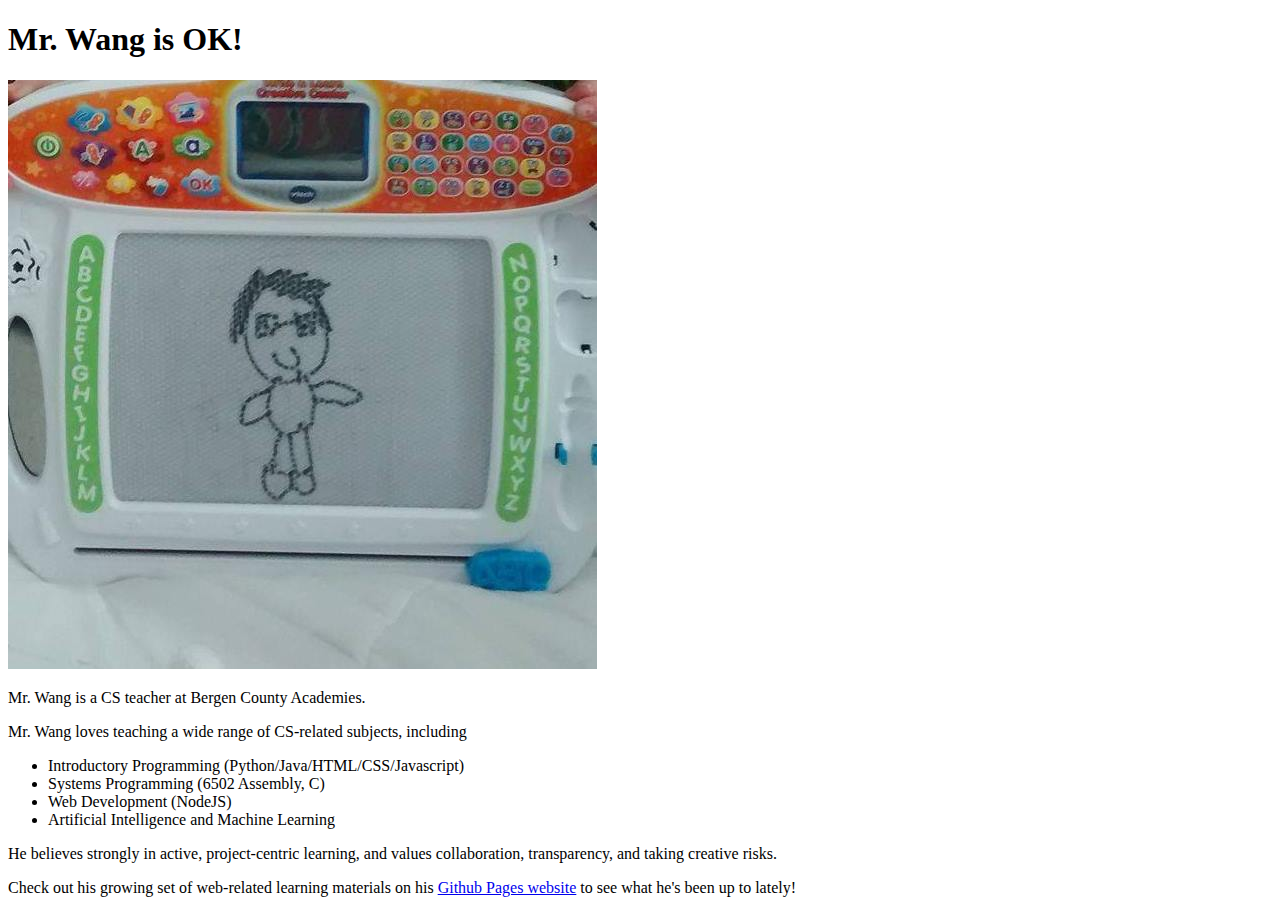
<file: index.html>
<!DOCTYPE html>
<!-- saved from url=(0068)https://atcs-wang.github.io/learnweb/basicstyling/index-starter.html -->
<html><!-- Template adapted from MDN's example at https://mdn.github.io/beginner-html-site-styled/ -->
<head>
    <meta http-equiv="Content-Type" content="text/html; charset=UTF-8">
    
    <title>My personal page</title>

   <link href="sty.e.css" rel="stylesheet"type="text/html; charset=UTF-8"
</head>

<body>
<h1>Mr. Wang is OK!</h1>
    <img src="./index_files/portrait.jpg" alt="A stunning portrait of Mr. Wang." title="Really captures the hair.">

    <p class="bold">Mr. Wang is a CS teacher at Bergen County Academies.</p>

    <p class="bold">Mr. Wang loves teaching a wide range of CS-related subjects, including</p>

    <ul>
        <!-- changed to list in the tutorial -->
        <li>Introductory Programming (Python/Java/HTML/CSS/Javascript)</li>
        <li>Systems Programming (6502 Assembly, C)</li>
        <li>Web Development (NodeJS)</li>
        <li>Artificial Intelligence and Machine Learning</li>
    </ul>

    <p>He believes strongly in active, project-centric learning, and values collaboration, transparency, and taking
        creative risks.</p>

    <p id="plug">Check out his growing set of web-related learning materials on his <a href="https://atcs-wang.github.io/learnweb/">Github Pages website</a> to see what he's been up to
        lately!</p>


<div class="coolbox"  id="dji-sru-busy-state">

</div><dji-sru-distraction></dji-sru-distraction>
<div dji-sru-rewordify-popup="true"><div class="dji-sru-close-btn">

</div><div dji-sru-rewordify-body="true" tabindex="0">
    <div dji-non-draggable="true"></div>
</div><div class="dji-geom-ctrl-resize-top">

</div><div class="dji-geom-ctrl-resize-bottom">

</div><div class="dji-geom-ctrl-resize-left"></div>
<div class="dji-geom-ctrl-resize-right">

</div>
<div class="dji-geom-ctrl-resize-top-left">

</div>
<div class="dji-geom-ctrl-resize-top-right"></div>
<div class="dji-geom-ctrl-resize-bottom-right"></div>
<div class="dji-geom-ctrl-resize-bottom-left"></div>
<div class="geomCtrlContainerOverlay"></div></div><div dji-sru-rewordify-popup="true"><div class="dji-sru-close-btn"></div><div dji-sru-rewordify-body="true" tabindex="0"><div dji-non-draggable="true"></div></div><div class="dji-geom-ctrl-resize-top"></div><div class="dji-geom-ctrl-resize-bottom"></div><div class="dji-geom-ctrl-resize-left"></div><div class="dji-geom-ctrl-resize-right"></div><div class="dji-geom-ctrl-resize-top-left"></div><div class="dji-geom-ctrl-resize-top-right"></div><div class="dji-geom-ctrl-resize-bottom-right"></div><div class="dji-geom-ctrl-resize-bottom-left"></div><div class="geomCtrlContainerOverlay"></div></div></body><dji-sru id="__dji_sru_components"></dji-sru><dji-sru id="__dji_sru_main_container"></dji-sru><dji-cowriter tabindex="-1"></dji-cowriter></html>
    </body>
</file>
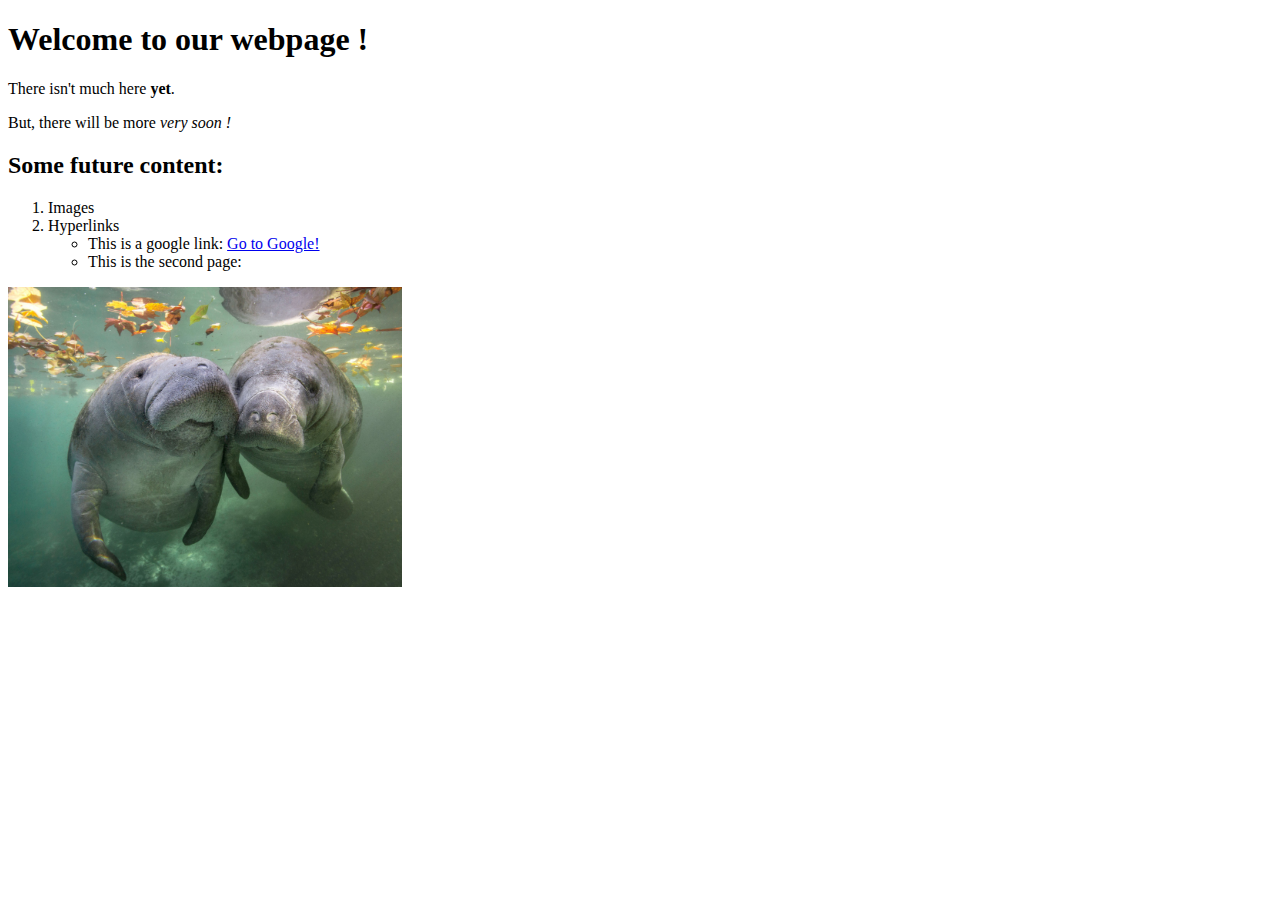
<file: firstpage.html>
<!DOCTYPE html>
<html>

<head>
    <title>Our Webpage</title>
    <meta charset="utf-8">
    <meta name="description"
          content="nothing to see here">
</head>

<body>
    <h1>Welcome to our webpage !</h1>
    <p>There isn't much here <strong>yet</strong>.</p>
    <p>But, there will be more <em>very soon !</em> </p>
    <h2>Some future content:</h2>
    <ol>
        <li>Images</li>
        <li>Hyperlinks</li>
        <ul>
            <li>This is a google link: <a href="https://google.com">Go to Google!</a></li>
            <li>This is the second page: <a href = "secondpage.html"></a></li>
        </ul>
    </ol>
    <img src="images/licensed-image.jpeg"
         height="300"
         alt="two manatees"
         title="awww">
</body>

</html>
</file>
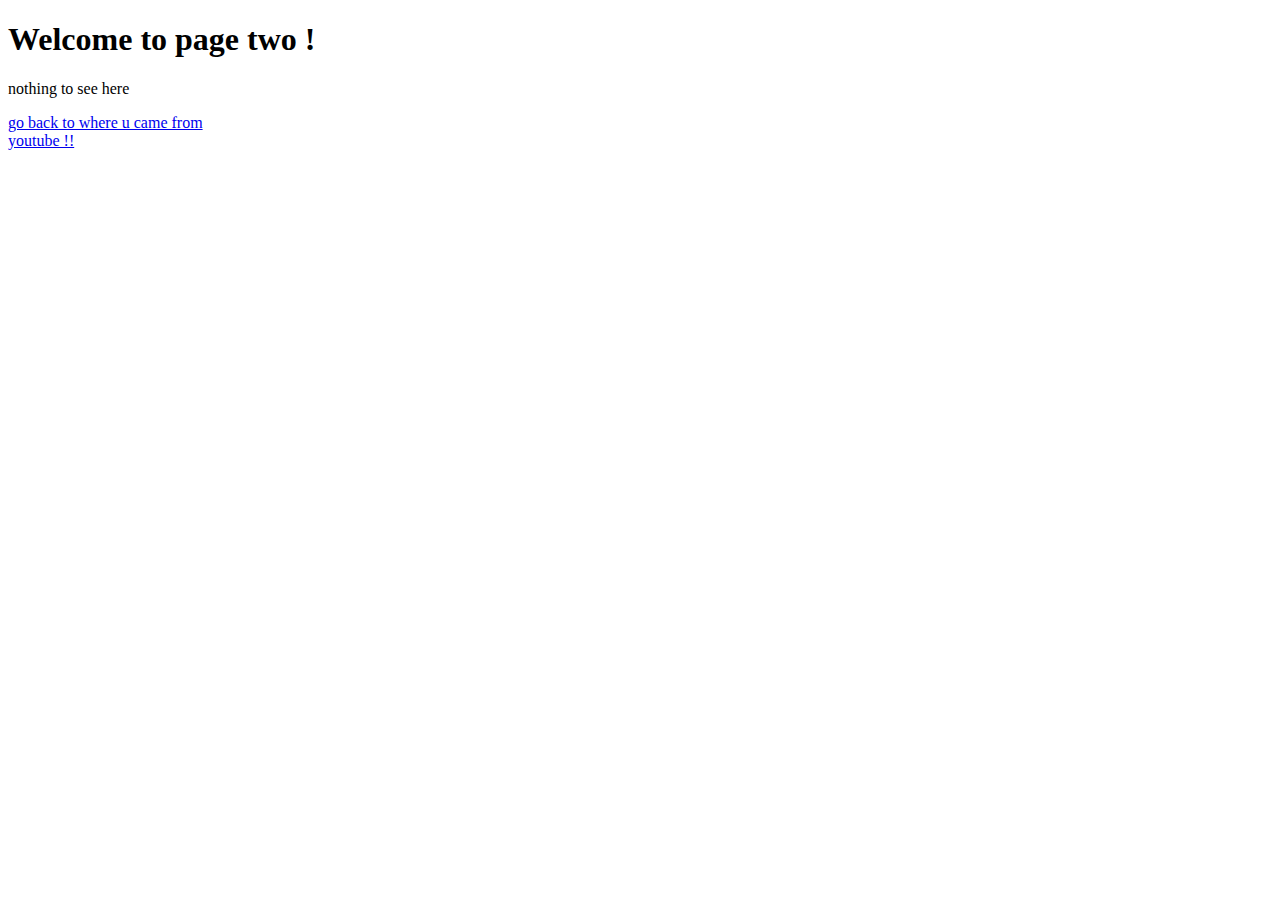
<file: secondpage.html>
<!DOCTYPE html>
<html lang="en">
<head>
    <meta charset="UTF-8">
    <meta http-equiv="X-UA-Compatible" content="IE=edge">
    <meta name="viewport" content="width=device-width, initial-scale=1.0">
    <title>Document</title>
</head>
<body>
    <h1>Welcome to page two !</h1>
    <p>nothing to see here</p>
    <li><a href="firstpage.html">go back to where u came from</a></li>
    <li><a href="https://youtube.com"> youtube !!</a></li>
</body>
</html>
</file>
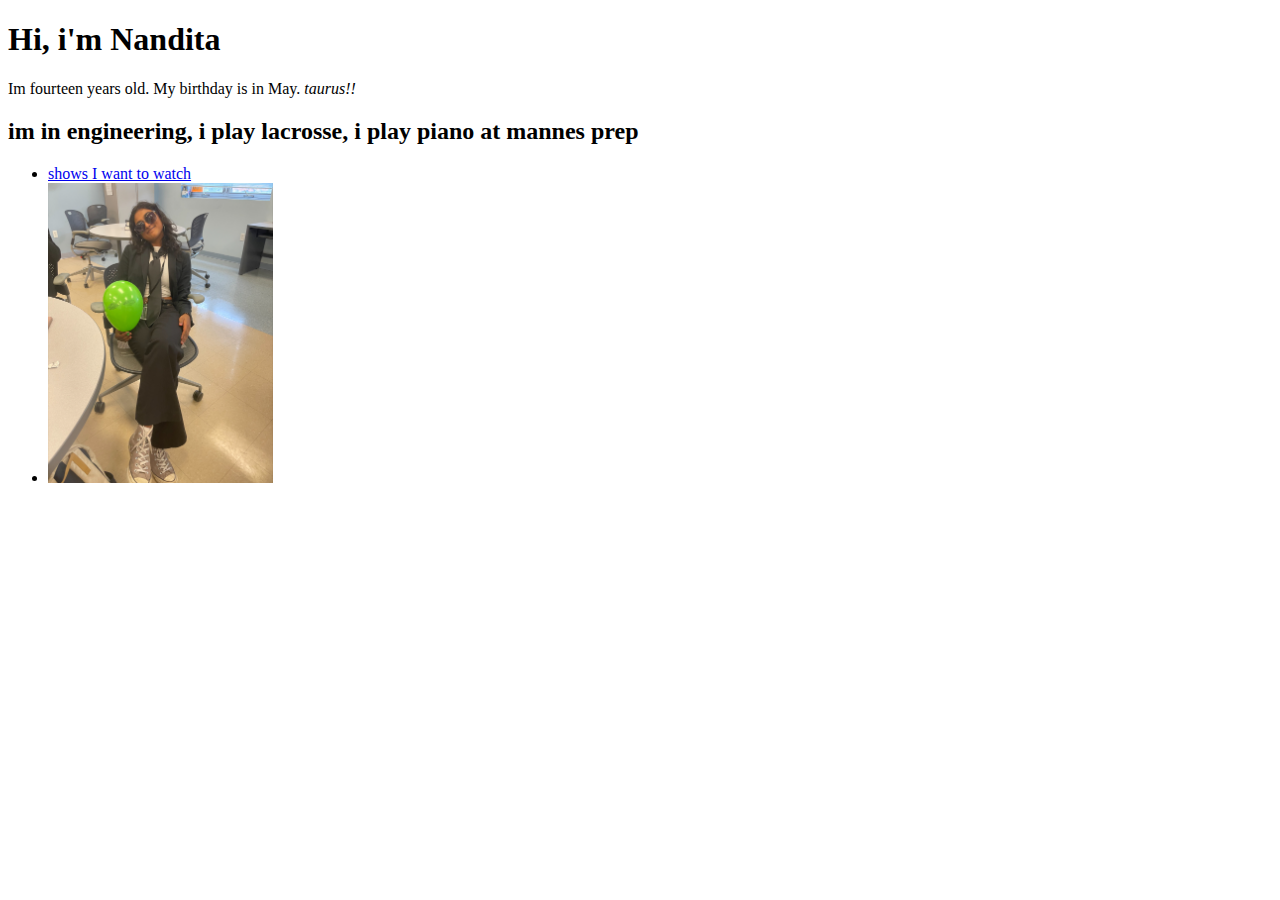
<file: stylepersonalwebpage/firstpage.html>
<!DOCTYPE html>
<html>
    <head>
        <title>My personal webpage</title>
    <meta charset="utf-8">
    <meta name="description"
          content="description of me">
    </head>
    <body>
        <h1>Hi, i'm Nandita</h1>
        <p>Im fourteen years old. My birthday is in May. <em>taurus!!</em></p>
        <h2>im in engineering, i play lacrosse, i play piano at mannes prep</h2>
        <ul>
            <li><a href="secondpage.html">shows I want to watch </a></li>
            <li><img src="images/Image.jpeg"
                height="300"
                alt="woman in black"
                title="me on halloween"></li>
        </ul>

    </body>
</html>
</file>
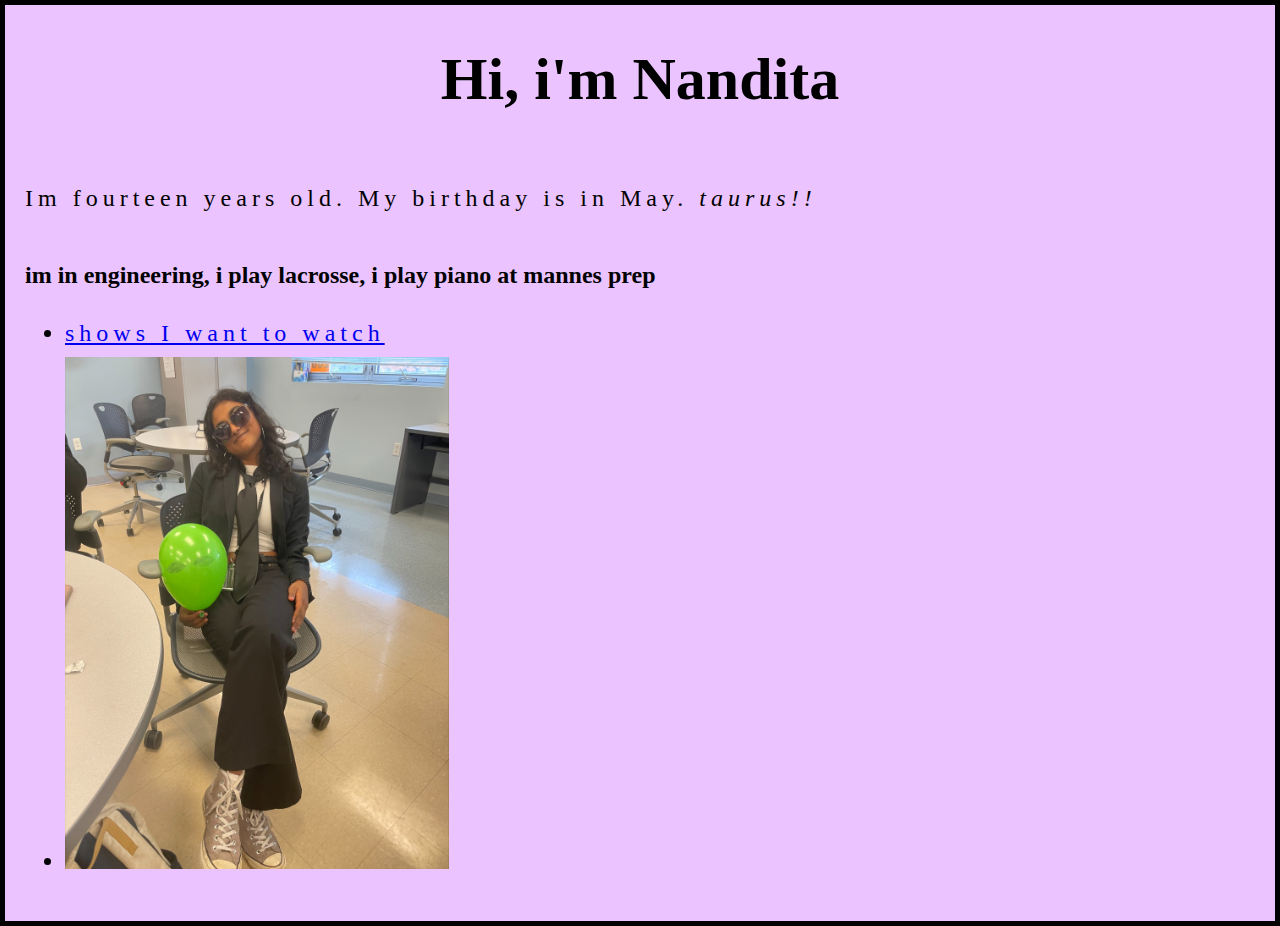
<file: personal.website/stylepersonalwebpage/firstpage.html>
<!DOCTYPE html>
<html>
    <head>
        <title>My personal webpage</title>
    <meta charset="utf-8">
    <meta name="description"
          content="description of me">
    <link href = "styles/style.css" rel="stylesheet" type="text/css">
    </head>
    <body>
        <h1>Hi, i'm Nandita</h1>
        <p>Im fourteen years old. My birthday is in May. <em>taurus!!</em></p>
        <h2>im in engineering, i play lacrosse, i play piano at mannes prep</h2>
        <ul>
            <li><a href="secondpage.html">shows I want to watch </a></li>
            <li><img src="images/Image.jpeg"
                alt="woman in black"
                title="me on halloween"></li>
        </ul>

    </body>
</html>
</file>
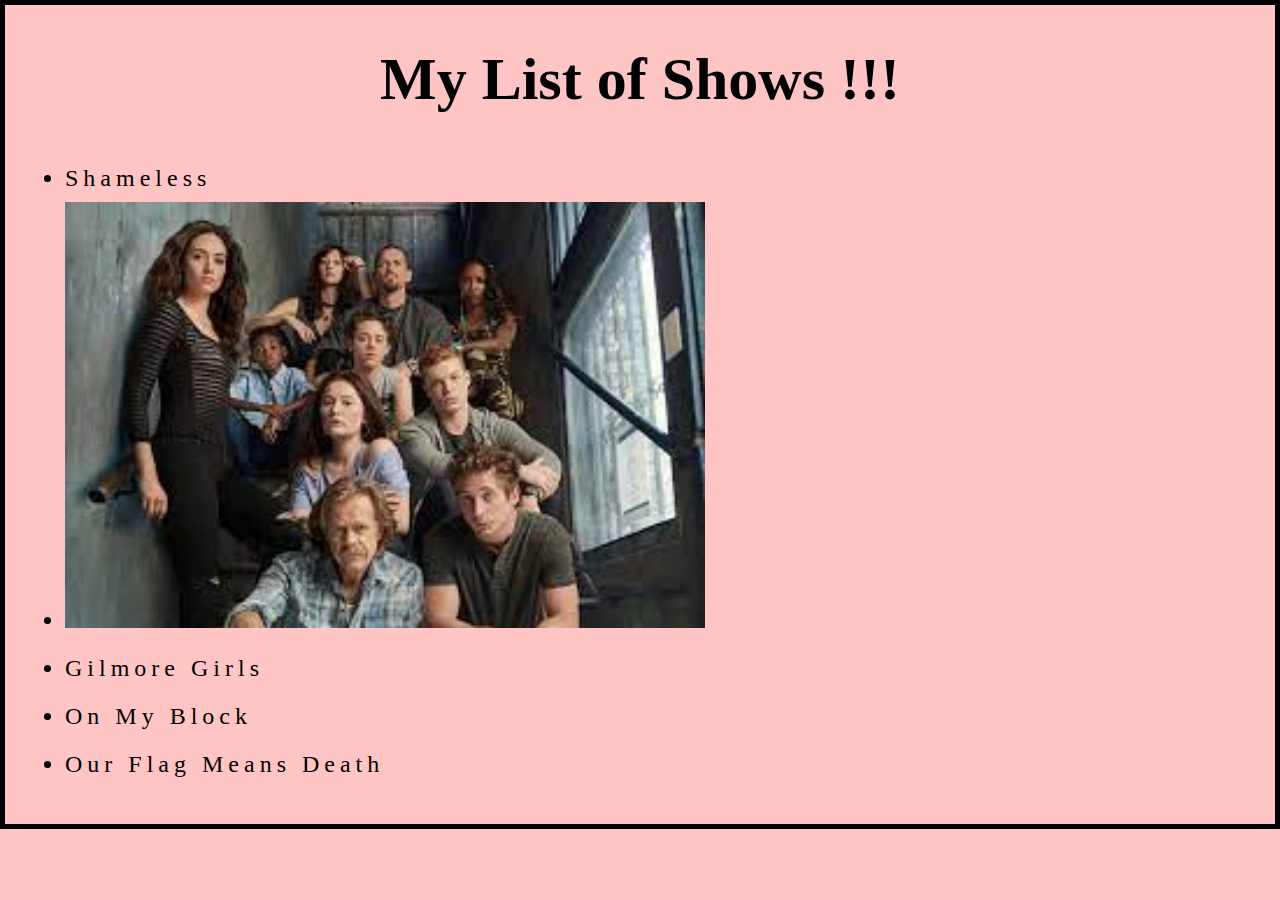
<file: personal.website/stylepersonalwebpage/secondpage.html>
<!DOCTYPE html>
<html lang="en">
<head>
    <meta charset="UTF-8">
    <meta http-equiv="X-UA-Compatible" content="IE=edge">
    <meta name="viewport" content="width=device-width, initial-scale=1.0">
    <link href = "styles/style.css" rel="stylesheet" type="text/css">
    <link href = "styles/stylepg2.css" rel="stylesheet" type="text/css">
    <title>Shows</title>
</head>
<body>
    <h1>My List of Shows !!!</h1>
<ul>
    <li>Shameless</li>
    <li><img src="images/download.jpeg"
        width= 300px
        alt="shameless"></li>
    <li>Gilmore Girls</li>
    <li>On My Block</li>
    <li>Our Flag Means Death</li>
</ul>
</body>
</file>
<file: personal.website/stylepersonalwebpage/styles/style.css>
website-wide
html {
    background-color:rgba(50, 62, 150, 0.39);
    font-family: 'Open Sans', sans serif;
}

body {
    background-color:rgb(235, 196, 255);
    margin: 0 auto;
    border: 5px solid black;
    padding: 0 20px 20px 20px;

}
h1 {
    font-size:60px;
    text-align: center;
}
p {
    margin: 0;
    padding: 20px 0;
    font-size:24px;
    line-height:2;
    letter-spacing:5px;
}

li {
    font-size:24px;
    line-height:2;
    letter-spacing:5px;
}

.bold {
    font-weight: bold;
}
 
#plug {
    color: blueviolet;
}

p.bold {
    text-decoration: underline;
}
li.bold {
    font-style:italic;
}
img {
    width: 30vw;
    margin: 0 auto;
}
div{
    border: darkblue dotted 5px;
    padding: 20px;
    margin: 10px;
}
</file>
<file: personal.website/stylepersonalwebpage/styles/stylepg2.css>
website-wide
html {
    background-color:rgb(50, 60, 150);
    font-family: 'Open Sans', sans serif;
}

body {
    background-color:rgb(255, 196, 196);
    margin: 0 auto;
    border: 5px solid #000000;
    padding: 0 20px 20px 20px;

}
h1 {
    font-size:60px;
    text-align: center;
}
p {
    margin: 0;
    padding: 20px 0;
    font-size:24px;
    line-height:2;
    letter-spacing:5px;
}

li {
    font-size:24px;
    line-height:2;
    letter-spacing:5px;
}

.bold {
    font-weight: bold;
}
 
#plug {
    color: rgb(226, 43, 43);
}

p.bold {
    text-decoration: underline;
}
li.bold {
    font-style:italic;
}
img {
    width: 50vw;
    margin: 0 auto;
}
div{
    border: lightblue 5px;
    padding: 20px;
    margin: 10px;
}
</file>
